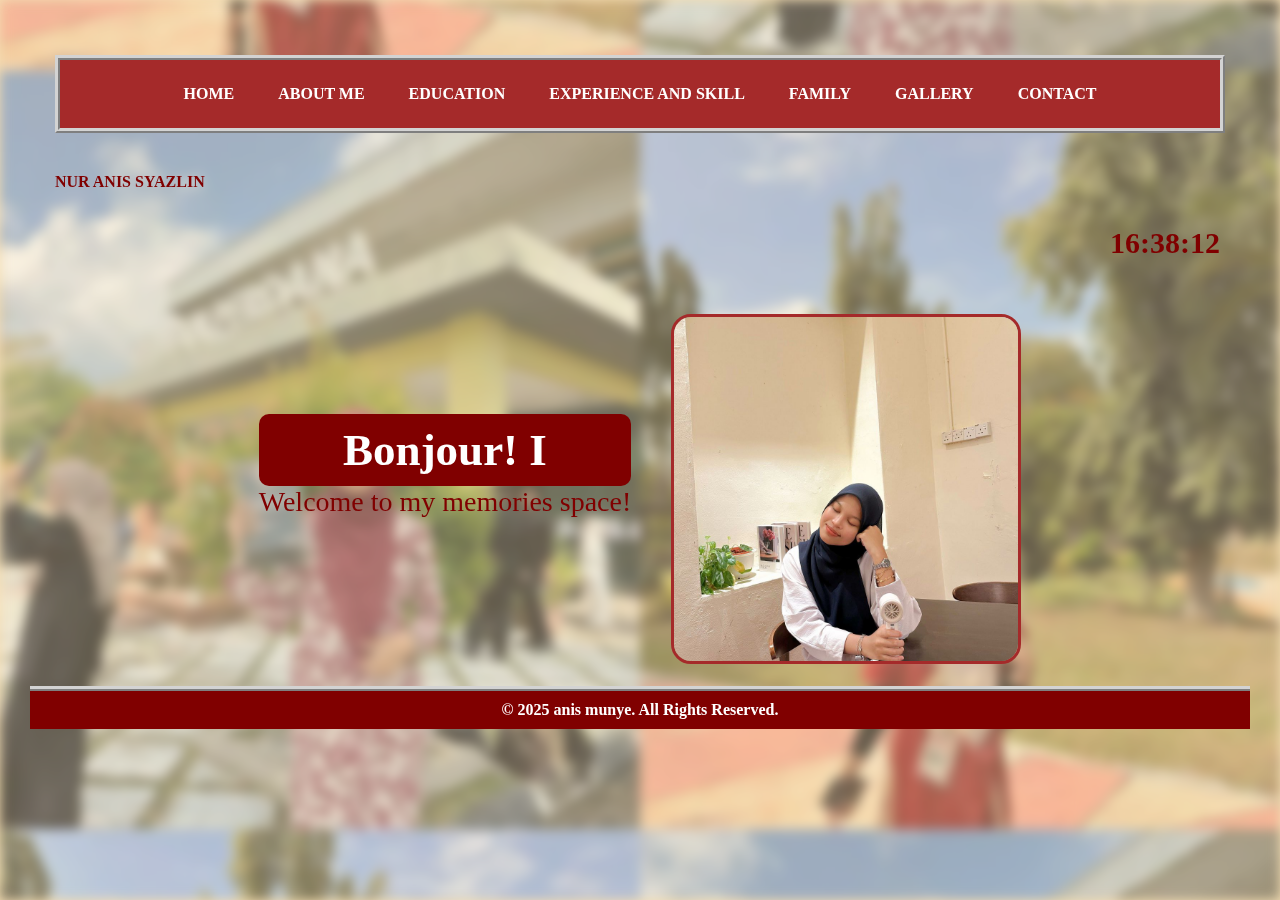
<file: index.html>
<html>
<head>
    <title> ANIS SYAZLIN </title>
    <link rel="stylesheet" href="STYLE.css">
	<script src="script.js"> </script>
</head>

<body>

<header>

    
    <nav>
        <a href="index.html">HOME</a>
        <a href="ABOUT ME.html">ABOUT ME</a>
        <a href="EDUCATION.html">EDUCATION</a>
        <a href="EXPERIENCE AND SKILL.html">EXPERIENCE AND SKILL</a>
        <a href="FAMILY.html">FAMILY</a>
        <a href="GALLERY.html">GALLERY</a>
        <a href="CONTACT.html">CONTACT</a>
    </nav>
    
    <div class="logo" style="text-align: left; margin-top: 40px; font-weight: bold;">
        NUR ANIS SYAZLIN
    </div>
    
</header>


<div id="clock" style="font-size: 30px; color: maroon; font-weight: bold; text-align: right; padding-center: 30px; margin-top: 10px;"></div>

<div class="home-box">
    <div class="home-text">
        <h1 class="welcome"> Bonjour! I am Anis Syazlin :3 </h1>
        <p class="intro"> Welcome to my memories space! </p>
    </div>
	
    <div class="home-img">
        <img src="images/anis sem 5.jpg" alt="Anis">
    </div>
</div>
    
<footer>
    <p> © 2025 anis munye. All Rights Reserved.</p>
</footer>


</body>
</html>
</file>
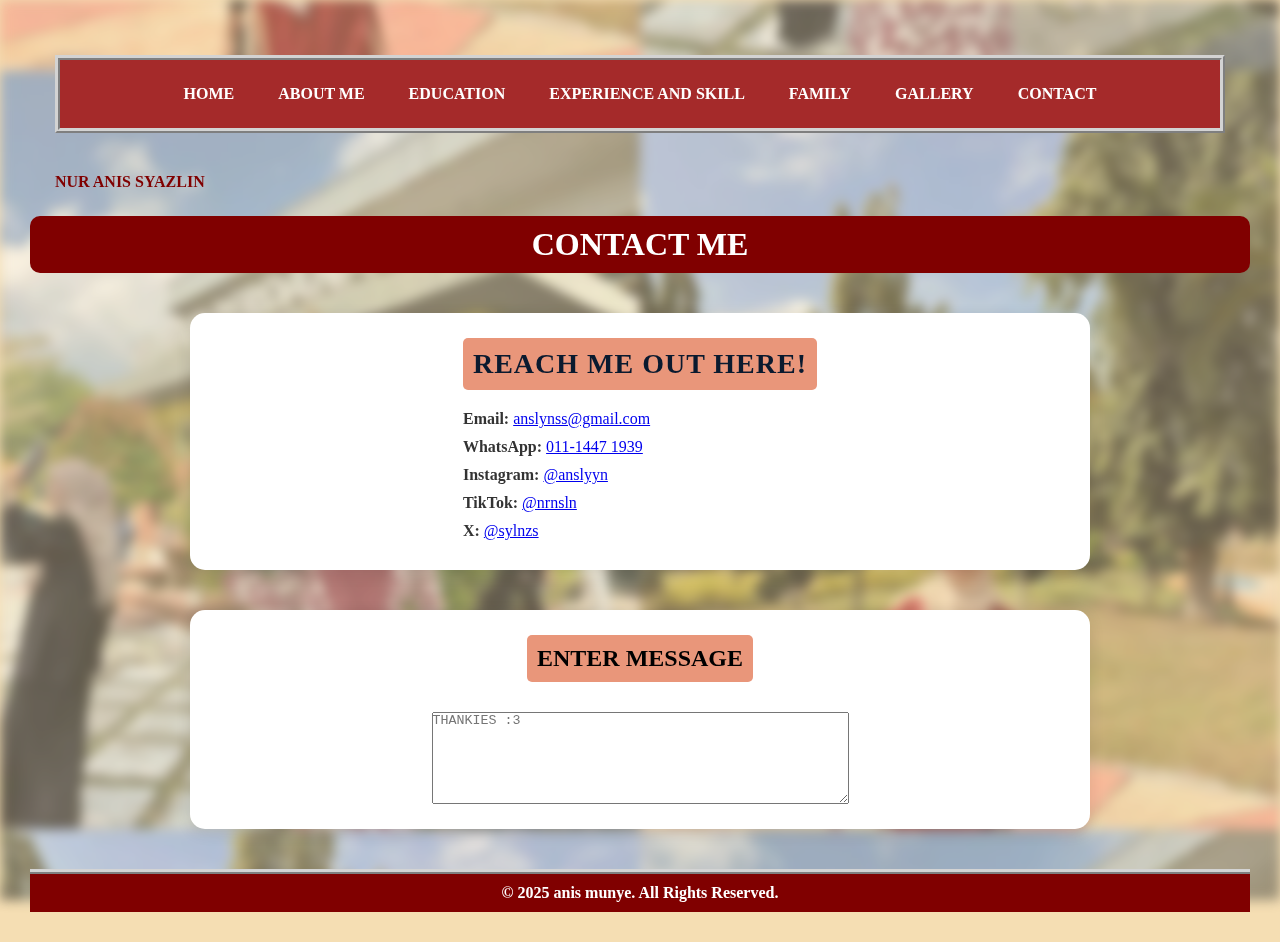
<file: CONTACT.html>
<html>
<head>
    <title> CONTACT </title>
    <link rel="stylesheet" href="STYLE.css">
	<script src="script.js"> </script>
</head>

<body>

<header>

    <nav>
		
        <a href="index.html">HOME</a>
        <a href="ABOUT ME.html">ABOUT ME</a>
        <a href="EDUCATION.html">EDUCATION</a>
		<a href="EXPERIENCE AND SKILL.html">EXPERIENCE AND SKILL</a>
		<a href="FAMILY.html">FAMILY</a>
        <a href="GALLERY.html">GALLERY</a>
        <a href="CONTACT.html">CONTACT</a>
		
    </nav>

    <div class="logo" style="text-align: left; margin-top: 40px; font-weight:bold;">
        NUR ANIS SYAZLIN
    </div>
</header>

<div class="container">
    <h1 class="title"> CONTACT ME </h1>

    
   <div class="card-box">
    <div class="card-info">
        <h2>REACH ME OUT HERE!</h2>

        <p><b>Email:</b>
		<a href="mailto:anslynss@gmail.com">anslynss@gmail.com</a>
		</p>

		<p><b>WhatsApp:</b>
		<a href="https://wa.me/601114471939" target="_blank">
        011-1447 1939
		</a>
		</p>

		<p><b>Instagram:</b>
		<a href="https://www.instagram.com/anslyyn" target="_blank">@anslyyn</a>
		</p>

		<p><b>TikTok:</b>
			<a href="https://www.tiktok.com/@nrnsln" target="_blank">@nrnsln</a>
		</p>

		<p><b>X:</b>
			<a href="https://x.com/sylnzs" target="_blank">@sylnzs</a>
		</p>


</div>


</div>

	<div class="card-box">
		<h2> <label for="comment"> ENTER MESSAGE </label><br></h2>
		<textarea id="comment" rows="6" cols="50" placeholder ="THANKIES :3"></textarea>	
	</div>

<footer>
    <p> © 2025 anis munye. All Rights Reserved.</p>
</footer>

</body>
</html>
</file>
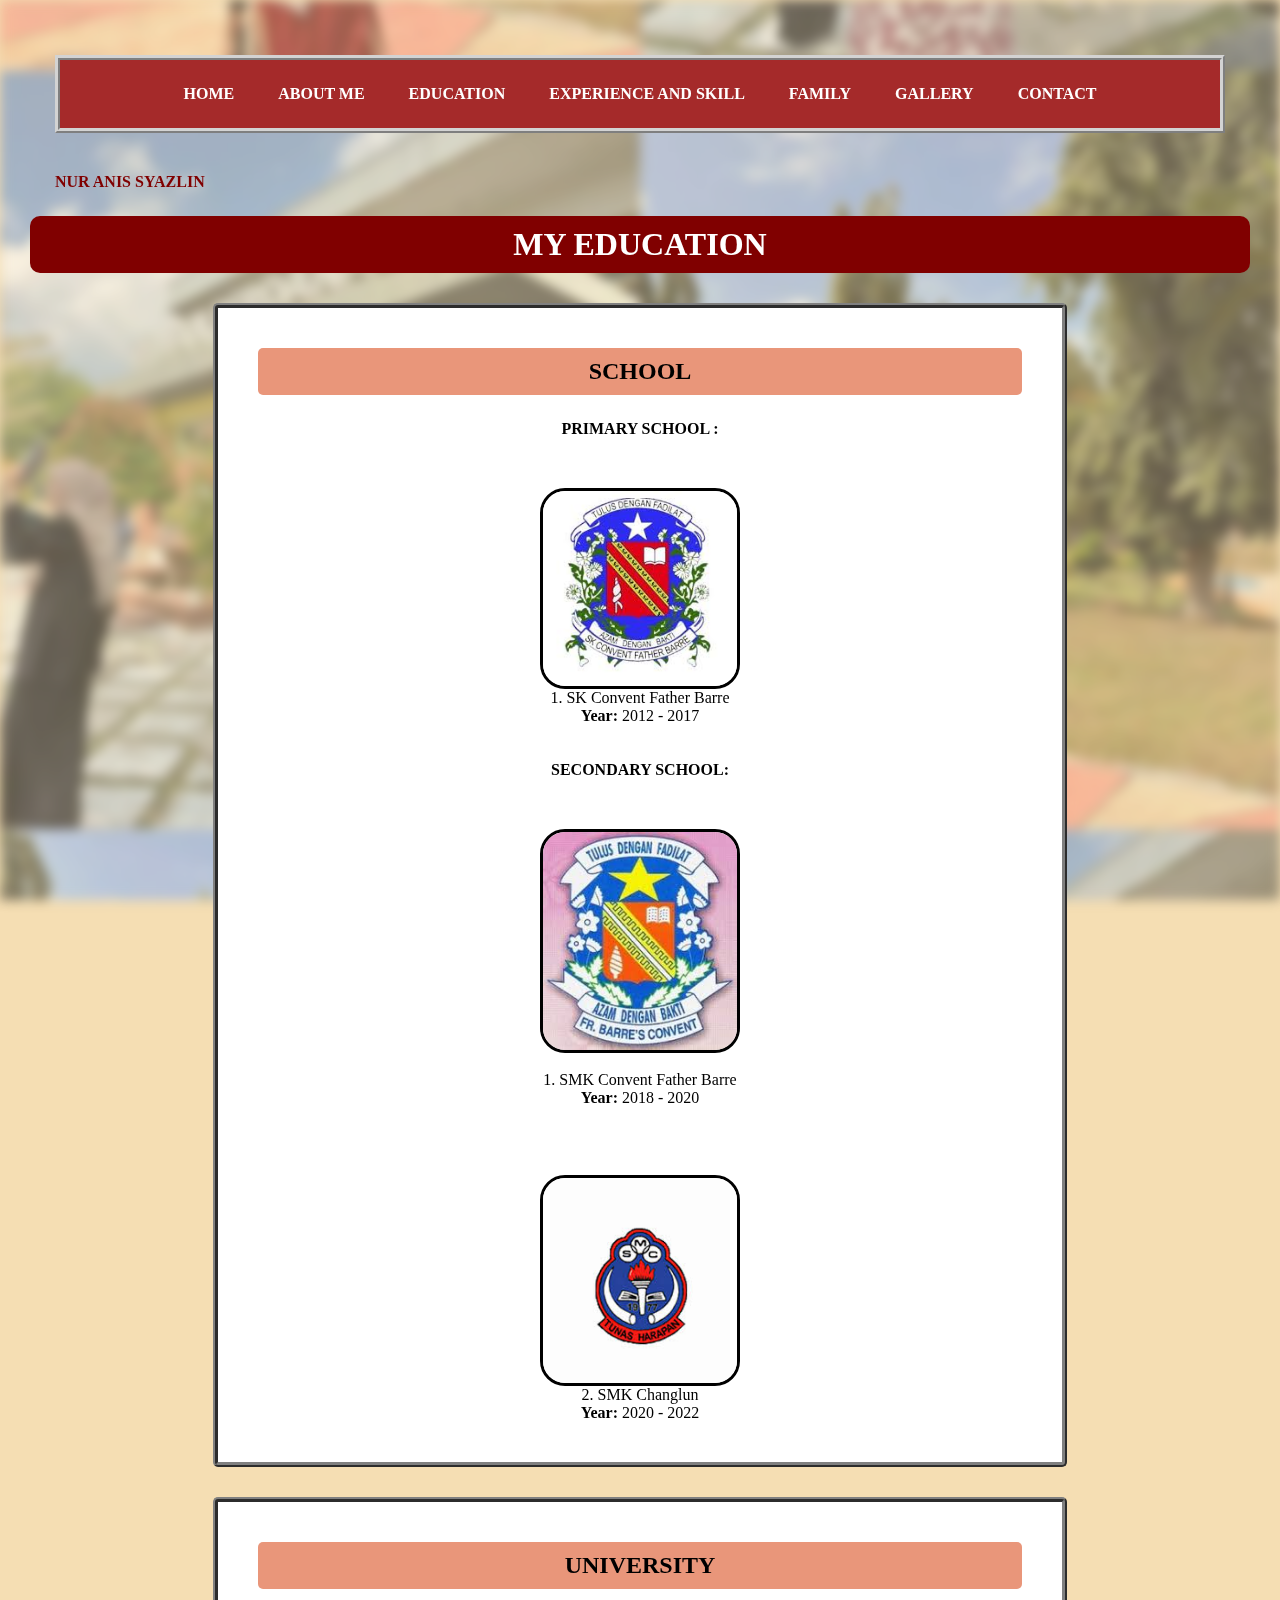
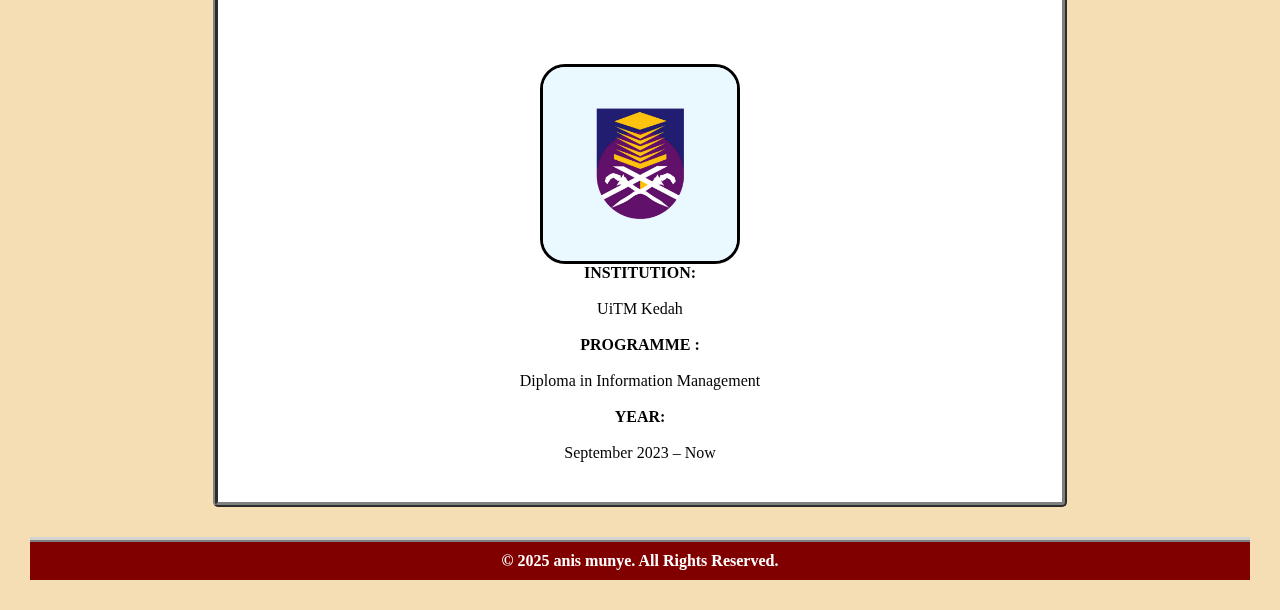
<file: EDUCATION.html>
<html>
<head>
    <title> EDUCATION </title>
    <link rel="stylesheet" href="STYLE.css">
	<script src="script.js"> </script>
</head>

<body>

<header>

	
    <nav>
		
        <a href="index.html">HOME</a>
        <a href="ABOUT ME.html">ABOUT ME</a>
        <a href="EDUCATION.html">EDUCATION</a>
		<a href="EXPERIENCE AND SKILL.html">EXPERIENCE AND SKILL</a>
		<a href="FAMILY.html">FAMILY</a>
        <a href="GALLERY.html">GALLERY</a>
        <a href="CONTACT.html">CONTACT</a>
		
    </nav>

    <div class="logo" style="text-align: left; margin-top: 40px; font-weight:bold;">
        NUR ANIS SYAZLIN
    </div>
	
</header>

<div class="container">
    <h1 class="title"> MY EDUCATION </h1>

  
    <div class="education-box">
        <h2> SCHOOL </h2>
		
		
        <p><b> PRIMARY SCHOOL :</b> <br>
		<a href="https://www.google.com/search?sca_esv=37b29cacd6547f1e&sxsrf=ANbL-n5H0_BjhR9JxxFL9bhHFZ-PL04EBA:1769880934833&q=sk+convent+father+barre&source=lnms&fbs=ADc_
		l-aN0CWEZBOHjofHoaMMDiKpaEWjvZ2Py1XXV8d8KvlI3jljrY5CkLlk8Dq3IvwBz-SiiHLMuwmCQZ7DqSL8AQqoJuAtjtegtdjEPKu9tUSpBEYyfYP2fz4cnCC1qzcZxqegTjm-
		9Z7zSARwuWeikrR-6huVZB4afx26jop4w_AoC7H5HW4kakDkl-Kg9CL30eb_soZjsRmQ21-CAgUWIIm_zNyzUmt70bPCaa99gE_vD7oJIEs&sa=
		X&ved=2ahUKEwiPlKmjqLaSAxXoh1YBHaPFLgsQ0pQJegQIDRAB&biw=1517&bih=712&dpr=0.9&aic=0" target="_blank">
        <img src="images/sk.png" alt="SK Convent Father Barre" class="edu-logo">
		</a>
		<br> 1. SK Convent Father Barre </p>
        <p><b>Year:</b> 2012 - 2017 </p><br><br>

        <p><b> SECONDARY SCHOOL:</b>
		<br>
		<a href="https://www.google.com/search?q=smk+convent+father+barre&sca_esv=37b29cacd6547f1e&biw=1517&bih=712&aic=0&sxsrf=ANbL-n5ov4wnzvmH1PzY5pvVFmQwJNnM2A%3A1769881502612&ei=
		nj9-aeeNJdjg2roPvPed-QE&ved=0ahUKEwjn1IeyqraSAxVYsFYBHbx7Jx8Q4dUDCBE&uact=5&oq=smk+convent+father+barre&gs_lp=
		Egxnd3Mtd2l6LXNlcnAiGHNtayBjb252ZW50IGZhdGhlciBiYXJyZTIQECMY8AUYgAQYJxjJAhiKBTIQEC4YgAQYQxjHARiKBRivATILEAAYgAQYkQIYigUyCxAAGIAEGJECGIoFMgQQABgeMgYQABgFGB4yBhAAGAUYHjIFEAAY7w
		UyHxAuGIAEGEMYxwEYigUYrwEYlwUY3AQY3gQY4ATYAQFI9ypQ8SRY8SRwA3gBkAEAmAHUAaAB1AGqAQMyLTG4AQPIAQD4AQGYAgSgApYCwgIKEAAYsAMY1gQYR5gDAIgGAZAGCLoGBggBEAEYFJIHBTMuMC4xoAehC7IHAzItMbgH
		5gHCBwcyLTIuMS4xyAc5gAgA&sclient=gws-wiz-serp" target="_blank">
        <img src="images/smk1.png" alt="SMK Convent Father Barre" class="edu-logo">
		</a>
		<br> <br> 1. SMK Convent Father Barre </p>
		<p><b>Year:</b> 2018 - 2020</p><br>
		
		
		<a href="https://www.google.com/search?sca_esv=37b29cacd6547f1e&sxsrf=ANbL-n7KQXtOqfmdMxCKPmnRLCU0RomoNw:1769881881561&q=smk+changlun&source=lnms&fbs=ADc
		_l-aN0CWEZBOHjofHoaMMDiKpUrv6YeyJhXfuYqj4Fj6c1UM_gfiPu45LsYicKAFFSwLocO_CVNIeIcw8EuAfQcYZ6-3WqI83vhFVOp8e2AeWpWrGidEExMOphIJaGrHPx64ZcoPk23MPmJB16MaD1Df0md2G4Fimj-
		1AJ5rTPBLNnL_S_NyrXfMIzTwowMiyh3wqsPP47rwDVmV8n_YdMNxBHL-kog&sa=X&sqi=2&ved=2ahUKEwjH7eDmq7aSAxWyslYBHbbwG2YQ0pQJegQIDRAB&biw=1517&bih=712&dpr=0.9&aic=0" target="_blank">
        <img src="images/smk2.png" alt="SMK Changlun" class="edu-logo">
    </a>

		<p> 2. SMK Changlun </p>
		<p><b>Year:</b> 2020 - 2022</p>
    </div>

    
    <div class="education-box">
        <h2> UNIVERSITY </h2>
		<a href="https://kedah.uitm.edu.my/" target="_blank">
        <img src="images/uitm.png" alt="uitm" class="edu-logo">
		</a>
        <p><b>INSTITUTION:</b><br>
		<br> UiTM Kedah</p><br>
        <p><b> PROGRAMME :</b><br><br> Diploma in Information Management </p><br>
        <p><b> YEAR:</b><br><br> September 2023 – Now</p>
    </div>

</div>


<footer>
    <p> © 2025 anis munye. All Rights Reserved.</p>
</footer>


	 
</body>
</html>
</file>
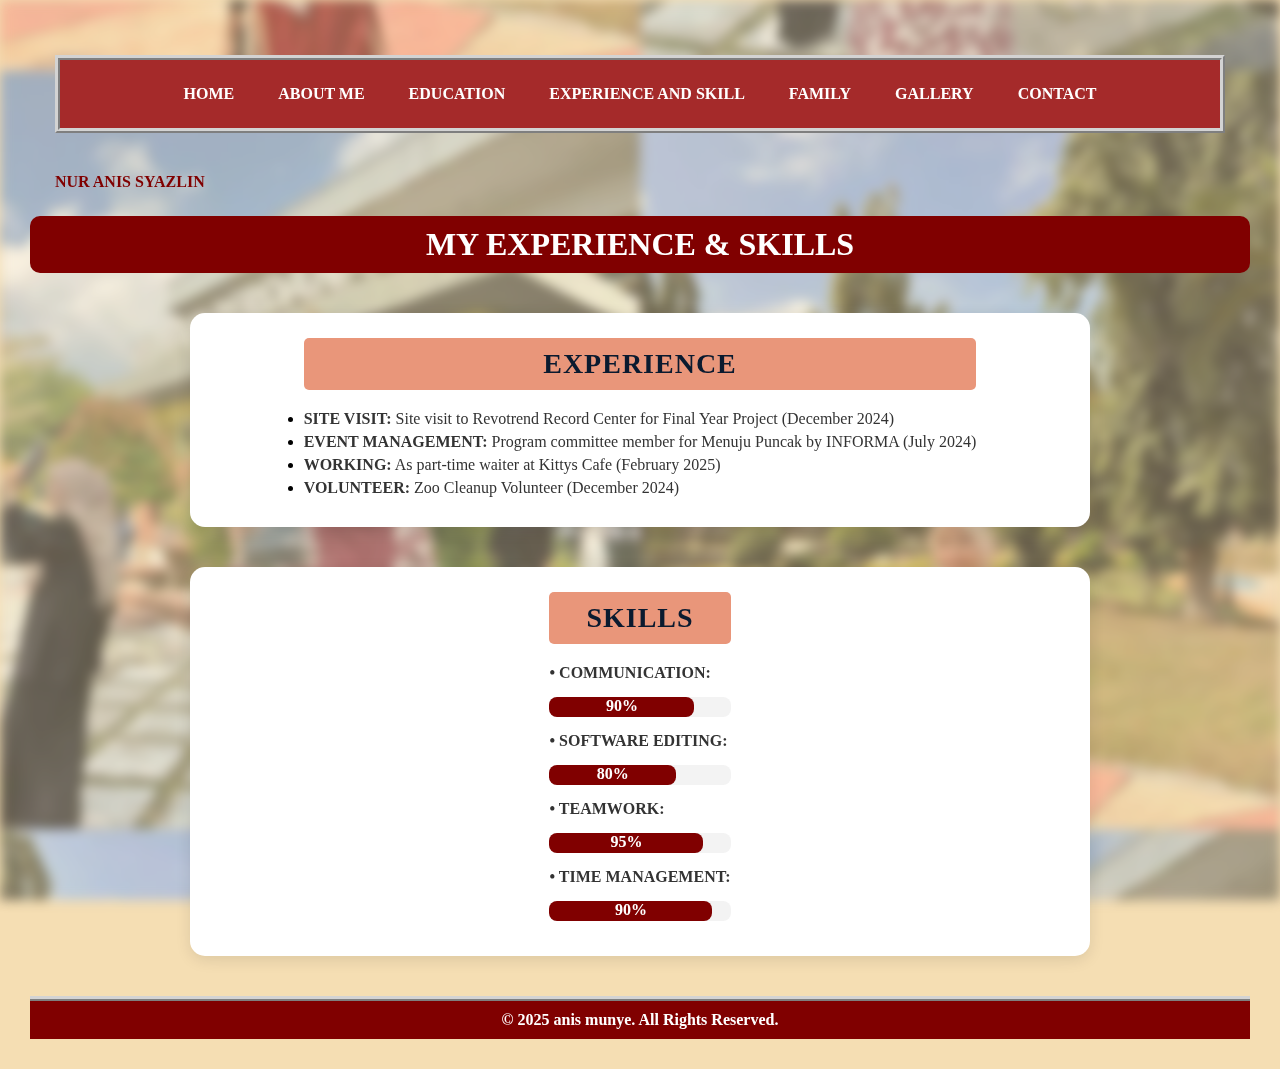
<file: EXPERIENCE AND SKILL.html>
<html>
<head>
    <title> EXPERIENCE & SKILLS </title>
    <link rel="stylesheet" href="STYLE.css">
	<script src="script.js"> </script>
	
    <style>
        .progress-bar-container {
            width: 100%;
            background-color: #f3f3f3;
            border-radius: 8px;
            margin: 10px 0;
        }

        .progress-bar {
            height: 20px;
            border-radius: 8px;
            text-align: center;
            color: white;
            font-weight: bold;
        }
    </style>
</head>

<body>

<header>
    <nav>
        <a href="index.html">HOME</a>
        <a href="ABOUT ME.html">ABOUT ME</a>
        <a href="EDUCATION.html">EDUCATION</a>
        <a href="EXPERIENCE AND SKILL.html">EXPERIENCE AND SKILL</a>
        <a href="FAMILY.html">FAMILY</a>
        <a href="GALLERY.html">GALLERY</a>
        <a href="CONTACT.html">CONTACT</a>
    </nav>

    <div class="logo" style="text-align: left; margin-top: 40px; font-weight:bold;">
        NUR ANIS SYAZLIN
    </div>
</header>

<div class="container">
    <h1 class="title"> MY EXPERIENCE & SKILLS </h1>

    <div class="card-box">
        <div class="card-info">
            <h2> EXPERIENCE </h2>
            <ul>
    <li>
        <p><b>SITE VISIT:</b> Site visit to Revotrend Record Center for Final Year Project (December 2024)</p>
    </li>
    <li>
        <p><b>EVENT MANAGEMENT:</b> Program committee member for Menuju Puncak by INFORMA (July 2024)</p>
    </li>
    <li>
        <p><b>WORKING:</b> As part-time waiter at Kittys Cafe (February 2025)</p>
    </li>
    <li>
        <p><b>VOLUNTEER:</b> Zoo Cleanup Volunteer (December 2024)</p>
    </li>
</ul>

        </div>
    </div>


  
    <div class="card-box">
        <div class="card-info">
            <h2> SKILLS </h2>

            <p><b>• COMMUNICATION:</b></p>
            <div class="progress-bar-container">
                <div class="progress-bar" style="width: 80%; background-color: maroon;">90%</div>
            </div>

            <p><b>• SOFTWARE EDITING:</b></p>
            <div class="progress-bar-container">
                <div class="progress-bar" style="width: 70%; background-color: maroon;">80%</div>
            </div>

            <p><b>• TEAMWORK:</b></p>
            <div class="progress-bar-container">
                <div class="progress-bar" style="width: 85%; background-color: maroon;">95%</div>
            </div>

            <p><b>• TIME MANAGEMENT:</b></p>
            <div class="progress-bar-container">
                <div class="progress-bar" style="width: 90%; background-color: maroon;">90%</div>
            </div>
        </div>
    </div>
</div>

<footer>
    <p> © 2025 anis munye. All Rights Reserved.</p>
</footer>

</body>
</html>
</file>
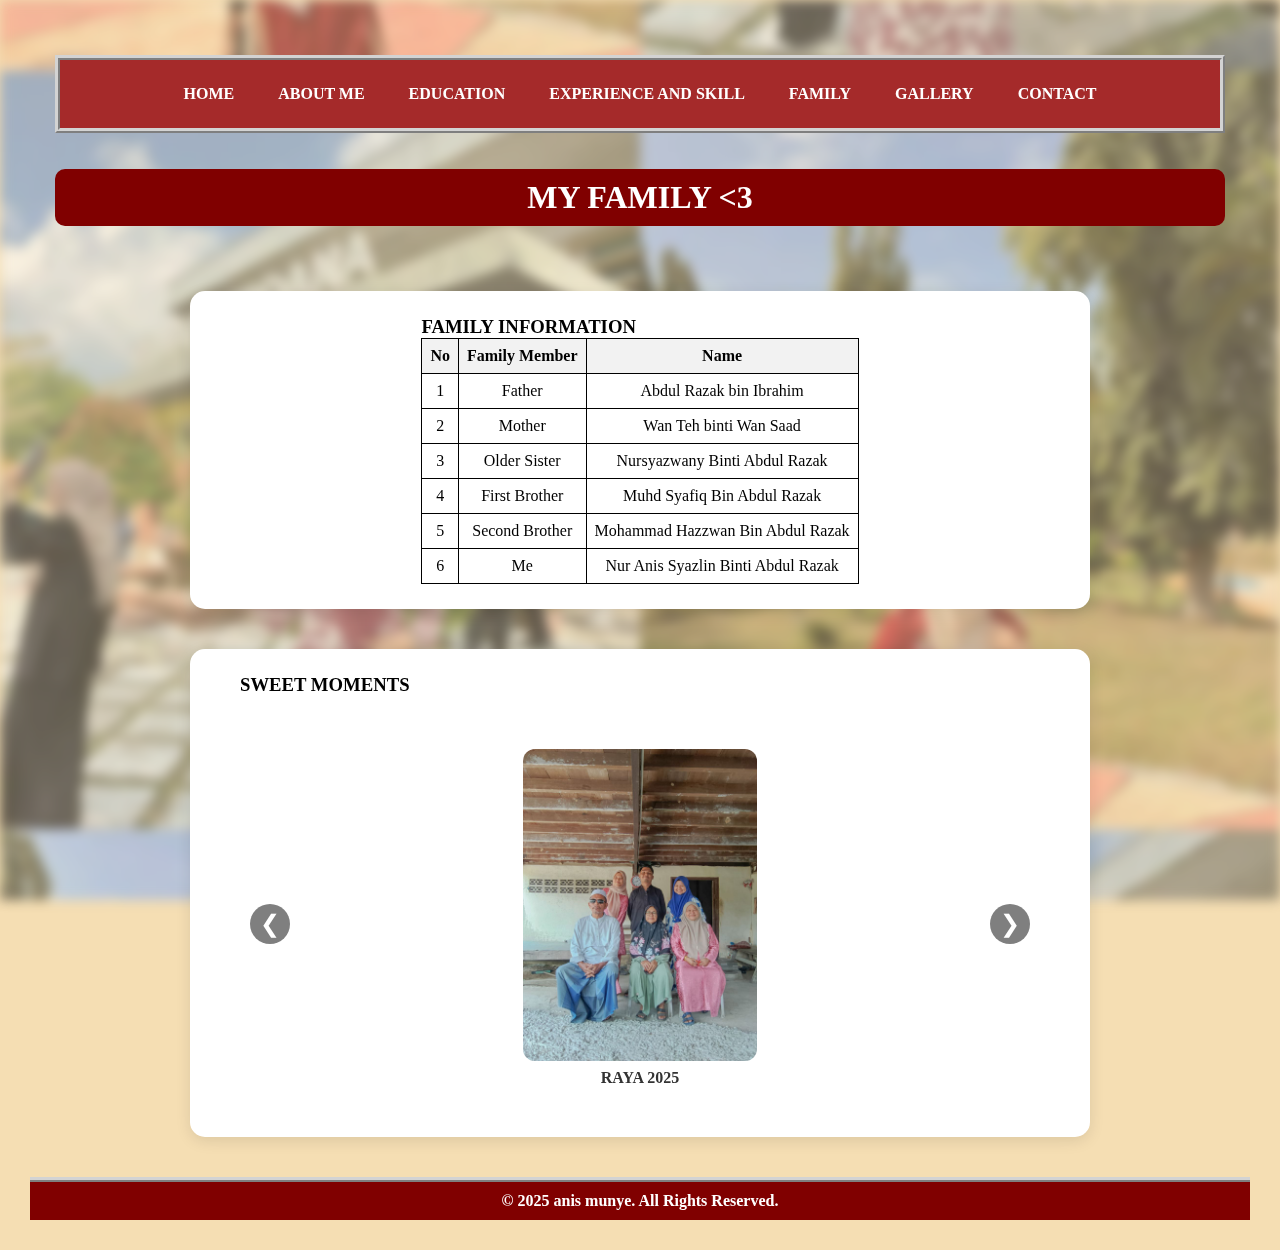
<file: FAMILY.html>
<html>
<head>
    <title> FAMILY </title>
    <link rel="stylesheet" href="STYLE.css">
	<script src="script.js"> </script>
</head>

<body>

<header>

    
    <nav>
        <a href="index.html">HOME</a>
        <a href="ABOUT ME.html">ABOUT ME</a>
        <a href="EDUCATION.html">EDUCATION</a>
        <a href="EXPERIENCE AND SKILL.html">EXPERIENCE AND SKILL</a>
        <a href="FAMILY.html">FAMILY</a>
        <a href="GALLERY.html">GALLERY</a>
        <a href="CONTACT.html">CONTACT</a>
    </nav> <br><br>

    <div class="logo">
        <h1>MY FAMILY <3 </h1> 
    </div>
</header>

<div class="card-box">
    <div class="card-info">

        <h3>FAMILY INFORMATION</h3> 

        <table class="family-table">
            <thead>
                <tr>
                    <th>No</th>
                    <th>Family Member</th>
                    <th>Name</th>
                    
                </tr>
            </thead>
            <tbody>
                <tr>
                    <td>1</td>
                    <td>Father</td>
                    <td>Abdul Razak bin Ibrahim</td>
                    
                </tr>
                <tr>
                    <td>2</td>
                    <td>Mother</td>
                    <td>Wan Teh binti Wan Saad</td>
                    
                </tr>
                <tr>
                    <td>3</td>
                    <td>Older Sister</td>
                    <td>Nursyazwany Binti Abdul Razak</td>
                    
                </tr>
                <tr>
                    <td>4</td>
                    <td>First Brother</td>
                    <td>Muhd Syafiq Bin Abdul Razak</td>
                    
                </tr>
                <tr>
                    <td>5</td>
                    <td>Second Brother</td>
                    <td>Mohammad Hazzwan Bin Abdul Razak</td>
                    
                </tr>
                <tr>
                    <td>6</td>
                    <td>Me</td>
                    <td>Nur Anis Syazlin Binti Abdul Razak</td>
                    
                </tr>
            </tbody>
        </table>

    </div>
</div>



<div class="card-box">
    <div class="card-info">
        <h3>SWEET MOMENTS</h3>
        <div class="gallery">
            <div class="gallery-item active">
                <img src="images/fam anis.jpg" alt="Family Photo 1">
                <p><b>RAYA 2025</b></p>
            </div>
            <div class="gallery-item">
                <img src="images/fammm.jpg" alt="Family Photo 3">
                <p><b>FAMILY GATHERING</b></p>
            </div>
            <div class="arrow left-arrow" onclick="changeImage(-1)">&#10094;</div>
            <div class="arrow right-arrow" onclick="changeImage(1)">&#10095;</div>
        </div>
    </div>
</div>

<footer>
    <p> © 2025 anis munye. All Rights Reserved.</p>
</footer>


</body>
</html>
</file>
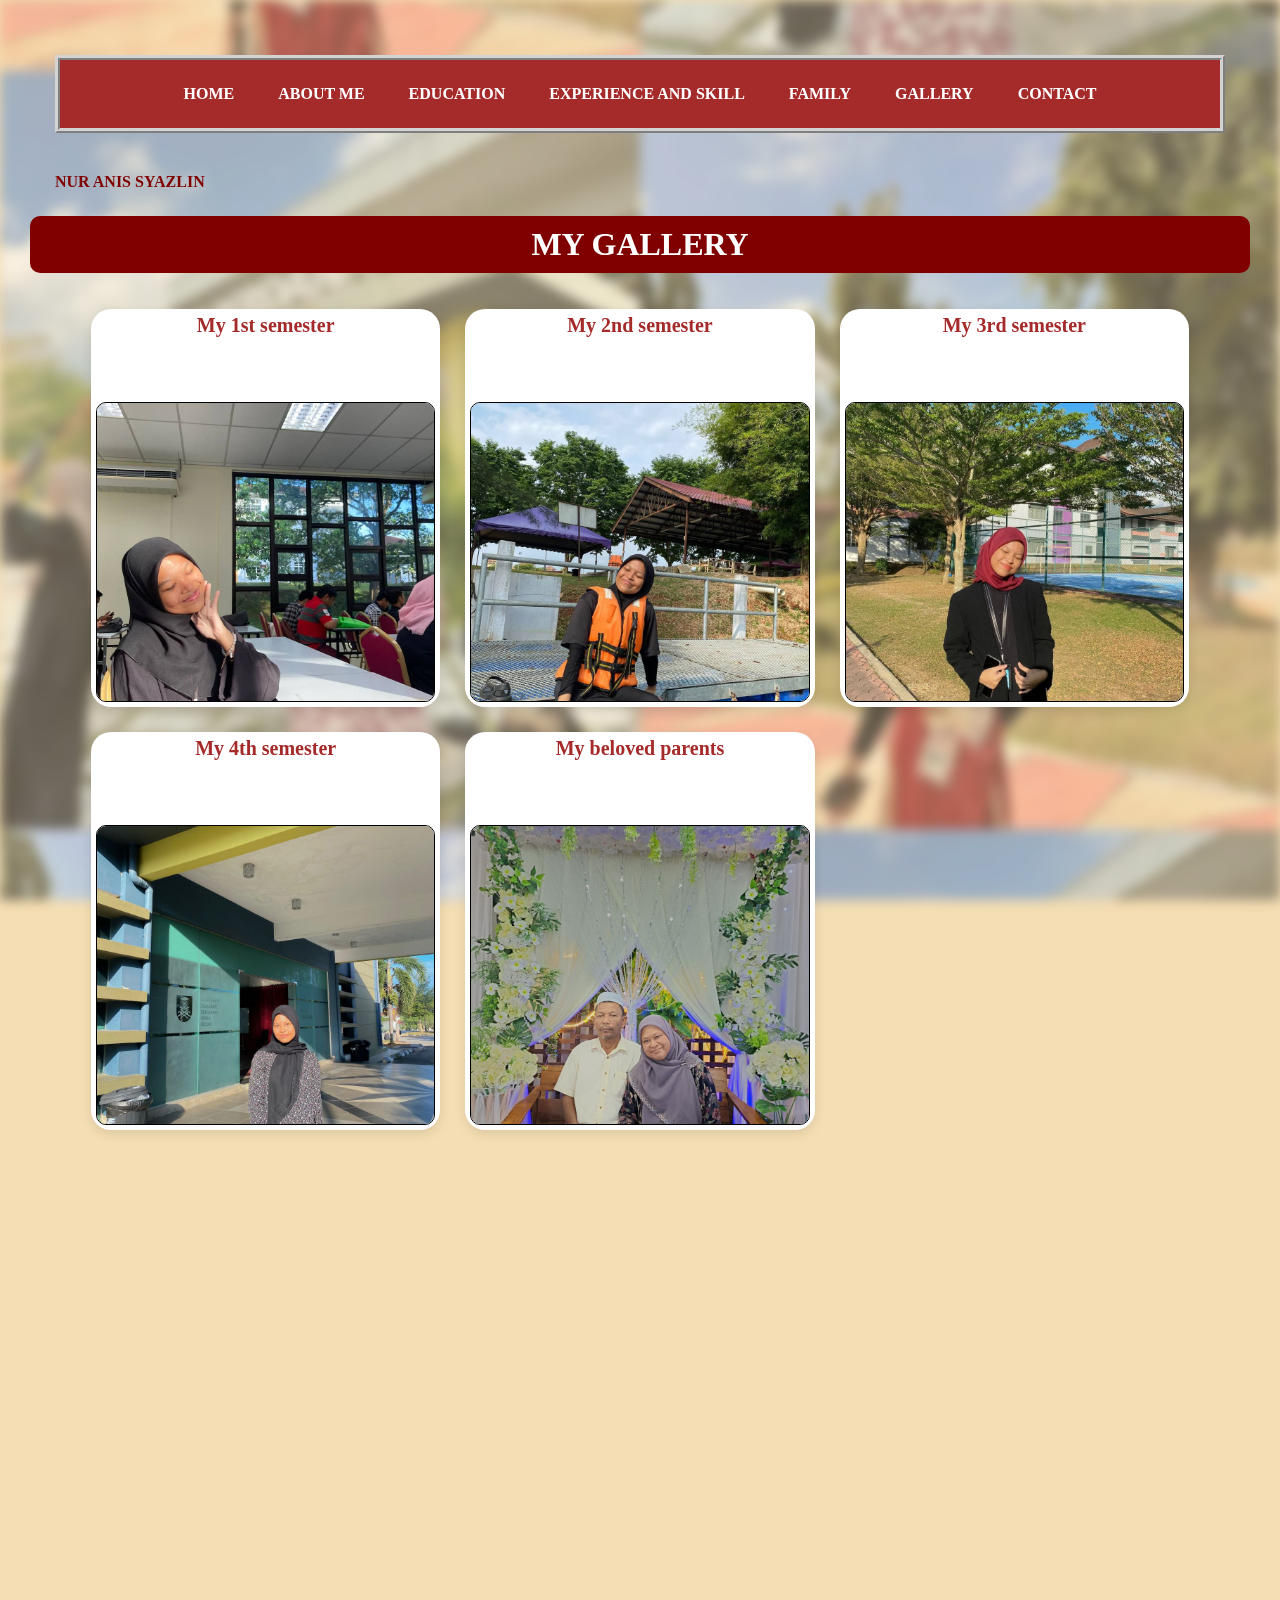
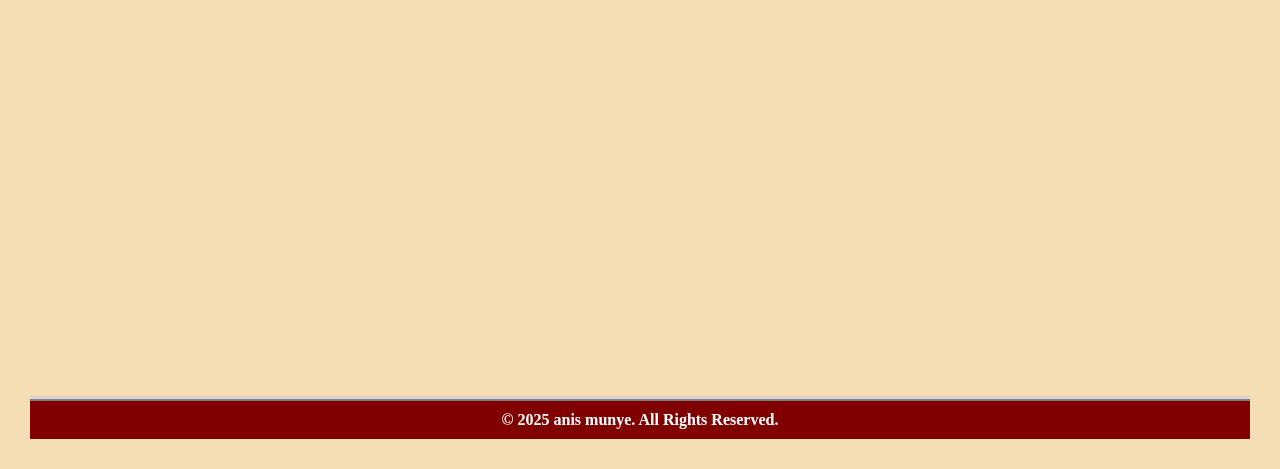
<file: GALLERY.html>
<html>
<head>
    <title> GALLERY </title>
    <link rel="stylesheet" href="STYLE.css">
	<script src="script.js"> </script>
</head>

<body>

<header>

   
    <nav>
        <a href="index.html">HOME</a>
        <a href="ABOUT ME.html">ABOUT ME</a>
        <a href="EDUCATION.html">EDUCATION</a>
        <a href="EXPERIENCE AND SKILL.html">EXPERIENCE AND SKILL</a>
        <a href="FAMILY.html">FAMILY</a>
        <a href="GALLERY.html">GALLERY</a>
        <a href="CONTACT.html">CONTACT</a>
    </nav>

    <div class="logo" style="text-align: left; margin-top: 40px; font-weight:bold;">
        NUR ANIS SYAZLIN
    </div>
</header>


<div class="container">
    <h1 class="title"> MY GALLERY </h1><br><br>

    
    <div class="gallery-container">

        
        <div class="gallery-card">
            <p class="caption"><b>My 1st semester</b></p>
            <img src="images/anis sem 1.jpg" alt="first semester">
        </div>

        
        <div class="gallery-card">
            <p class="caption"><b>My 2nd semester</b></p>
            <img src="images/anis sem 2.jpg" alt="second semester">
        </div>

       
        <div class="gallery-card">
            <p class="caption"><b>My 3rd semester</b></p>
            <img src="images/anis sem 3.jpg" alt="third semester">
        </div>

       
        <div class="gallery-card">
            <p class="caption"><b>My 4th semester</b></p>
            <img src="images/anis sem 4.jpg" alt="fourth semester">
        </div>

        
        <div class="gallery-card">
            <p class="caption"><b>My beloved parents</b></p>
            <img src="images/parents anis.jpg" alt="my parents">
        </div>

        
        <div class="gallery-card">
            <p class="caption"><b>My family during raya 2025</b></p>
            <img src="images/fam anis.jpg" alt="my family">
        </div>

        
        <div class="gallery-card">
            <p class="caption"><b>My diploma's classmates</b></p>
            <img src="images/classmates.jpg" alt="my diploma classmates">
        </div>

        
        <div class="gallery-card">
            <p class="caption"><b>Groupmates</b></p>
            <img src="images/groupmates.jpg" alt="my groupmates">
        </div>

        
        <div class="gallery-card">
            <p class="caption"><b>Hiking to Gunung Jerai</b></p>
            <img src="images/gunung jerai.jpg" alt="trip">
        </div>

        
        <div class="gallery-card">
            <p class="caption"><b>5B Girls</b></p>
            <img src="images/girls.jpg" alt="girly">
        </div>
		
		
        <div class="gallery-card">
            <p class="caption"><b>My friends </b></p>
            <img src="images/gang.jpg" alt="gangg">
        </div>
		
		
        <div class="gallery-card">
            <p class="caption"><b>Penang's trip</b></p>
            <img src="images/trip penang.jpg" alt="mandi sungai">
        </div>

    </div>

</div>

<footer>
    <p> © 2025 anis munye. All Rights Reserved.</p>
</footer>




</body>
</html>
</file>
<file: STYLE.css>
body {
    font-family: "Times New Roman", serif;
    background-color: wheat;
    margin: 15px;
    padding: 15px;
    text-align: center;
}


h1 {
    color: white;
    background: maroon;
    padding: 10px;
    border-radius: 10px;
}

h2 {
    color: black;
    background: darksalmon;
    padding: 10px;
    border-radius: 5px;
}


header {
    text-align: center;
    padding: 25px;
    color: maroon;
}


nav {
    background-color: brown;
    padding: 25px;
    border: 5px ridge lightgrey;
    text-align: center;
}

nav a {
    color: white;
    margin: 20px;
    text-decoration: none;
    font-weight: bold;
}

nav a:hover {
    background-color: grey;
    padding: 5px 10px;
    border-radius: 5px;
}


#clock {
    font-size: 25px;
    color: maroon;
    font-weight: bold;
    text-align: right;
    padding-right: 30px;
    margin-top: 10px;
    position: relative;
}


img {
    margin-top: 50px;
    width: 200px;
    border: 3px solid black;
    border-radius: 25px;
}

#aboutMeText ul {
    padding-left: 20px;
}

#aboutMeText li {
    margin-bottom: 10px;
    line-height: 1.6;
}



.card-box {
    width: 80%;
    max-width: 900px;
    margin: 40px auto;
    background: white;
    border-radius: 15px;
    padding: 25px;
    display: flex;
    justify-content: center;
    align-items: center;
    gap: 30px;
    box-shadow: 0 4px 15px rgba(0, 0, 0, 0.1);
    transition: 0.3s;
}

.card-box:hover {
    transform: scale(1.02);
}

.card-img img {
    width: 230px;
    height: 260px;
    object-fit: cover;
    border-radius: 15px;
}

.card-info {
    display: flex;
    flex-direction: column;
    justify-content: center;
    text-align: center;
}

.card-info h2 {
    margin-bottom: 15px;
    font-size: 28px;
    color: #0a1a2f;
    letter-spacing: 1px;
}

.card-info p {
    margin: 5px 0;
    font-size: 16px;
}


.home-box {
    display: flex;
    justify-content: center;
    align-items: center;
    gap: 40px;
    margin-top: 6px;
    padding: 0px;
}

.home-text {
    text-align: center;
}

.home-text .welcome {
    font-size: 45px;
    color: white;
    font-weight: bold;
}

.home-text .intro {
    font-size: 28px;
    color: maroon;
    margin-top: 0px;
}

.home-img img {
    width: 350px;
    height: 350px;
    object-fit: cover;
    border-radius: 20px;
    border: 3px solid brown;
}


.education-box {
    border: 5px ridge grey;
    background-color: white;
    width: 70%;
    margin: 30px auto;
    padding: 40px;
    text-align: center;
    border-radius: 5px;
}

.education-box h2 {
    color: black;
    text-align: center;
    margin-bottom: 25px;
	background-color: darksalmon;
}


.gallery-container {
    display: grid;
    grid-template-columns: repeat(3, 1fr); 
    gap: 25px;
    width: 90%;
    margin: 0 auto;
}

.gallery-card {
    background: white;
    padding: 5px;
    border-radius: 20px;
    box-shadow: 0 4px 12px rgba(0, 0, 0, 0.1);
    transition: 0.1s;
}

.gallery-card:hover {
    transform: scale(1.03);
}

.gallery-card img {
    width: 100%;
    height: 300px;
    object-fit: cover;
    border-radius: 10px;
    border: 1px solid black;
}

.gallery-card .caption {
    font-weight: bold;
    margin-bottom: 15px;
    font-size: 20px;
    color: brown;
    text-align: center;
}

.card-box {
    width: 80%;
    max-width: 900px;
    margin: 40px auto;
    background: white;
    border-radius: 15px;
    padding: 25px;
    display: flex;
    flex-direction: column;
    justify-content: center;
    align-items: center;
    gap: 30px;
    box-shadow: 0 4px 15px rgba(0, 0, 0, 0.1);
    transition: 0.1s;
}

.card-box:hover {
    transform: scale(1.02);
}

.card-info {
    text-align: left;
}

.card-info h2 {
    margin-bottom: 15px;
    font-size: 28px;
    color: #0a1a2f;
    letter-spacing: 1px;
	text-align: center;
}

.card-info p {
    margin: 5px 0;
    font-size: 16px;
    color: #333;
}


.gallery {
    display: flex;
    justify-content: space-around;
    gap: 20px;
    flex-wrap: wrap;
    margin-top: 20px;
}

.gallery-item {
    text-align: center;
    flex-basis: 30%;
    margin-bottom: 20px;
}

.gallery-item img {
    width: 100%;
    height: auto;
    border-radius: 15px;
    border: 3px solid white;
    transition: transform 0.3s ease;
}

.gallery-item img:hover {
    transform: scale(1.05);
}

 .gallery {
            position: relative;
            width: 100%;
            max-width: 800px;  
            margin: auto;
        }

        .gallery-item {
            display: none;
            width: 100%;
            max-height: 600px;  
            object-fit: cover;  
        }

        .gallery-item.active {
            display: block;
        }

        .arrow {
            position: absolute;
            top: 50%;
            width: 40px;
            height: 40px;
            background-color: rgba(0, 0, 0, 0.5);
            color: white;
            font-size: 24px;
            text-align: center;
            line-height: 40px;
            border-radius: 50%;
            cursor: pointer;
            z-index: 1;
        }

        .left-arrow {
            left: 10px;
        }

        .right-arrow {
            right: 10px;
        }

.family-table {
    border-collapse: collapse;
    width: 100%;
}

.family-table th,
.family-table td {
    border: 1px solid black;
    padding: 8px;
    text-align: center;
}

.family-table th {
    background-color: #f2f2f2;
}

.video-section {
    text-align: center;
}

.video-section h3 {
    margin-bottom: 15px;
}

.video-section video {
    width: 100%;
    max-width: 1000px;
    height: auto;
    border-radius: 12px;
    box-shadow: 0 4px 12px rgba(0, 0, 0, 0.2);
}
/* reset */
* {
    margin: 0;
    padding: 0;
    box-sizing: border-box;
}


body::before {
    content: "";
    position: fixed;
    top: 0;
    left: 0;
    width: 100%;
    height: 100%;
    background-image: url("images/grid anis.png");
    background-size: cover;
    background-position: center;
    background-repeat: no-repeat;
    filter: blur(6px);
    opacity: 0.6;
    z-index: -1;
}


footer {
    background-color: maroon;
    color: white;
    text-align: center;
    padding: 10px;
    margin-top: 20px;
    border-top: 5px ridge lightgrey;
    font-weight: bold;
}
</file>
